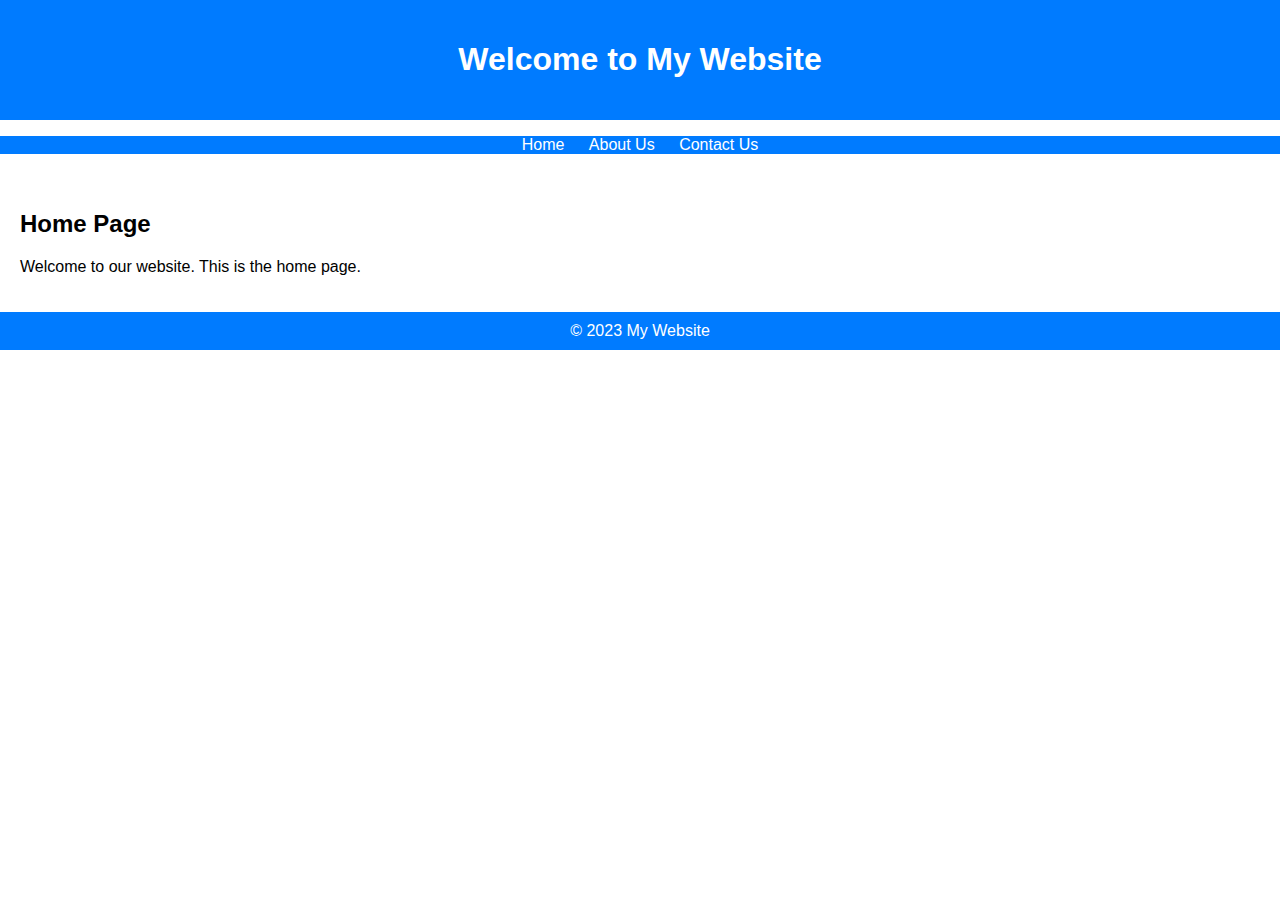
<file: index.html>
<!DOCTYPE html>
<html>
<head>
    <title>My Website</title>
    <link rel="stylesheet" type="text/css" href="style.css">
</head>
<body>
    <header>
        <h1>Welcome to My Website</h1>
    </header>
    <nav>
        <ul>
            <li><a href="index.html">Home</a></li>
            <li><a href="about.html">About Us</a></li>
            <li><a href="contact.html">Contact Us</a></li>
        </ul>
    </nav>
    <section>
        <h2>Home Page</h2>
        <p>Welcome to our website. This is the home page.</p>
    </section>
    <footer>
        &copy; 2023 My Website
    </footer>
</body>
</html>
</file>
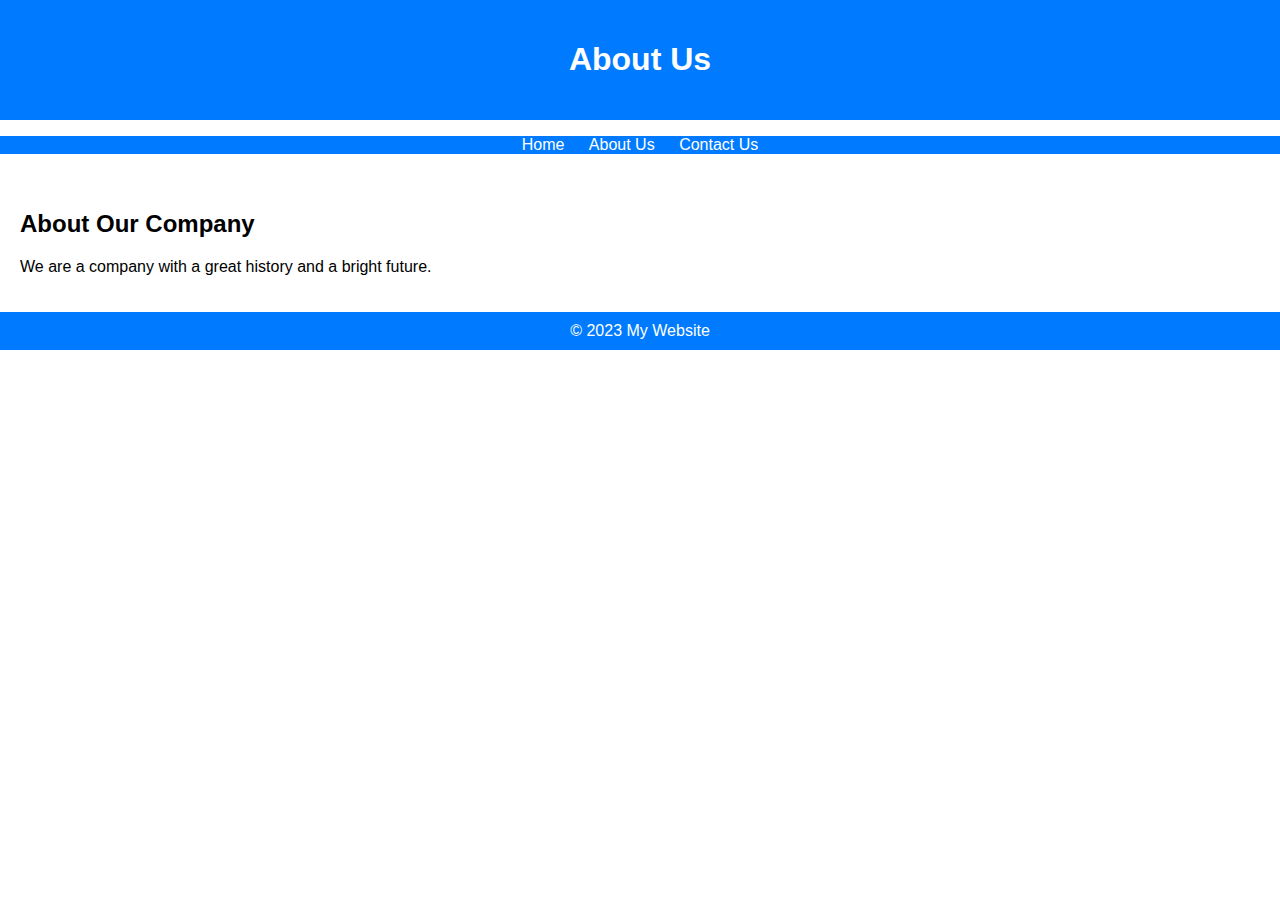
<file: about.html>
<!DOCTYPE html>
<html>
<head>
    <title>About Us - My Website</title>
    <link rel="stylesheet" type="text/css" href="style.css">
</head>
<body>
    <header>
        <h1>About Us</h1>
    </header>
    <nav>
        <ul>
            <li><a href="index.html">Home</a></li>
            <li><a href="about.html">About Us</a></li>
            <li><a href="contact.html">Contact Us</a></li>
        </ul>
    </nav>
    <section>
        <h2>About Our Company</h2>
        <p>We are a company with a great history and a bright future.</p>
    </section>
    <footer>
        &copy; 2023 My Website
    </footer>
</body>
</html>
</file>
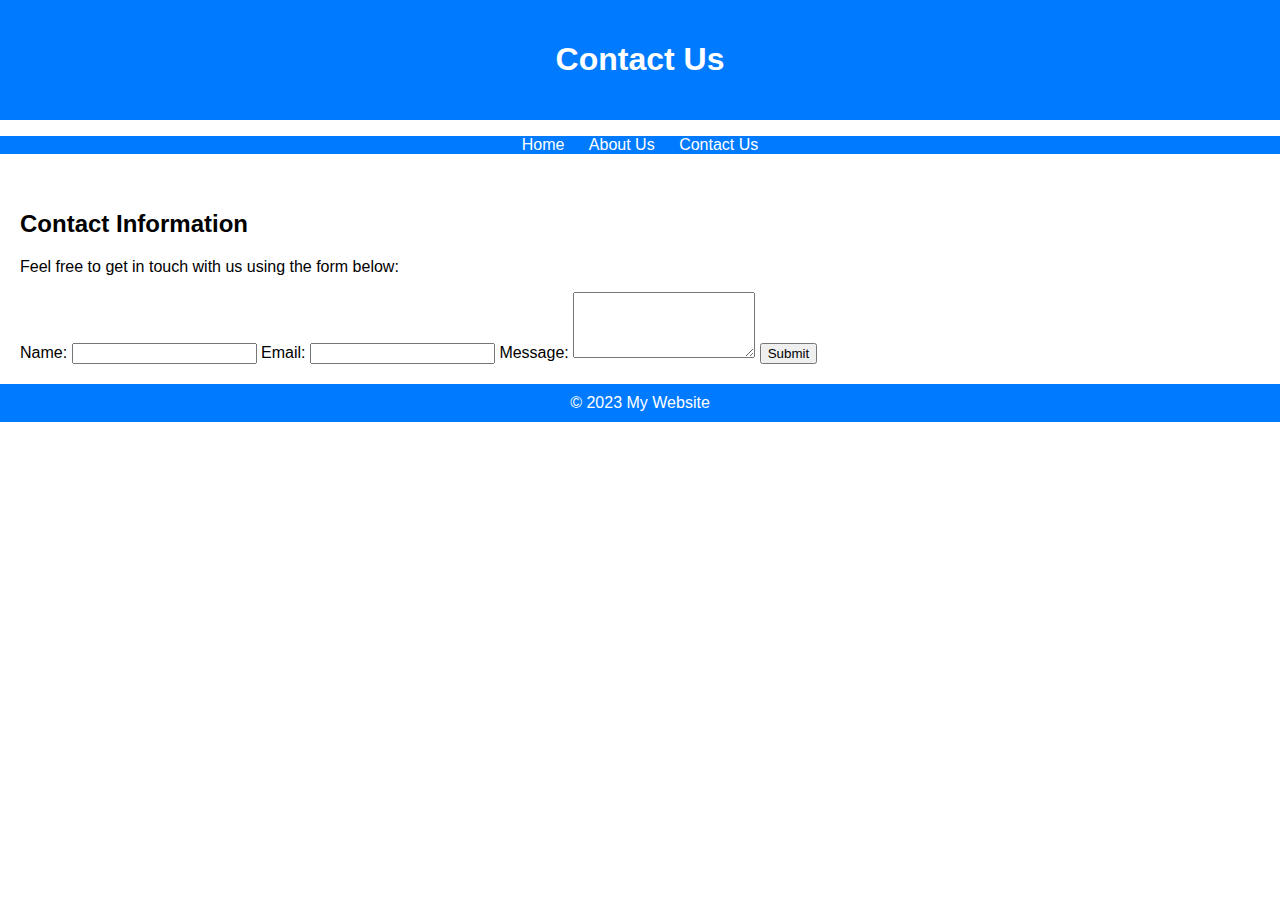
<file: contact.html>
<!DOCTYPE html>
<html>
<head>
    <title>Contact Us - My Website</title>
    <link rel="stylesheet" type="text/css" href="style.css">
</head>
<body>
    <header>
        <h1>Contact Us</h1>
    </header>
    <nav>
        <ul>
            <li><a href="index.html">Home</a></li>
            <li><a href="about.html">About Us</a></li>
            <li><a href="contact.html">Contact Us</a></li>
        </ul>
    </nav>
    <section>
        <h2>Contact Information</h2>
        <p>Feel free to get in touch with us using the form below:</p>
        <form action="submit_form.php" method="post">
            <label for="name">Name:</label>
            <input type="text" id="name" name="name" required>
            <label for="email">Email:</label>
            <input type="email" id="email" name="email" required>
            <label for="message">Message:</label>
            <textarea id="message" name="message" rows="4" required></textarea>
            <button type="submit">Submit</button>
        </form>
    </section>
    <footer>
        &copy; 2023 My Website
    </footer>
</body>
</html>
</file>
<file: style.css>
body {
    font-family: Arial, sans-serif;
    margin: 0;
    padding: 0;
}

header {
    background-color: #007BFF; /* Change background color to blue */
    color: #fff;
    text-align: center;
    padding: 20px;
}

nav ul {
    background-color: #007BFF; /* Change background color to blue */
    list-style-type: none;
    text-align: center;
    padding: 0;
}

nav ul li {
    display: inline;
    margin: 0 10px;
}

nav ul li a {
    text-decoration: none;
    color: #fff;
}

section {
    padding: 20px;
}

footer {
    background-color: #007BFF; /* Change background color to blue */
    color: #fff;
    text-align: center;
    padding: 10px;
}
</file>
